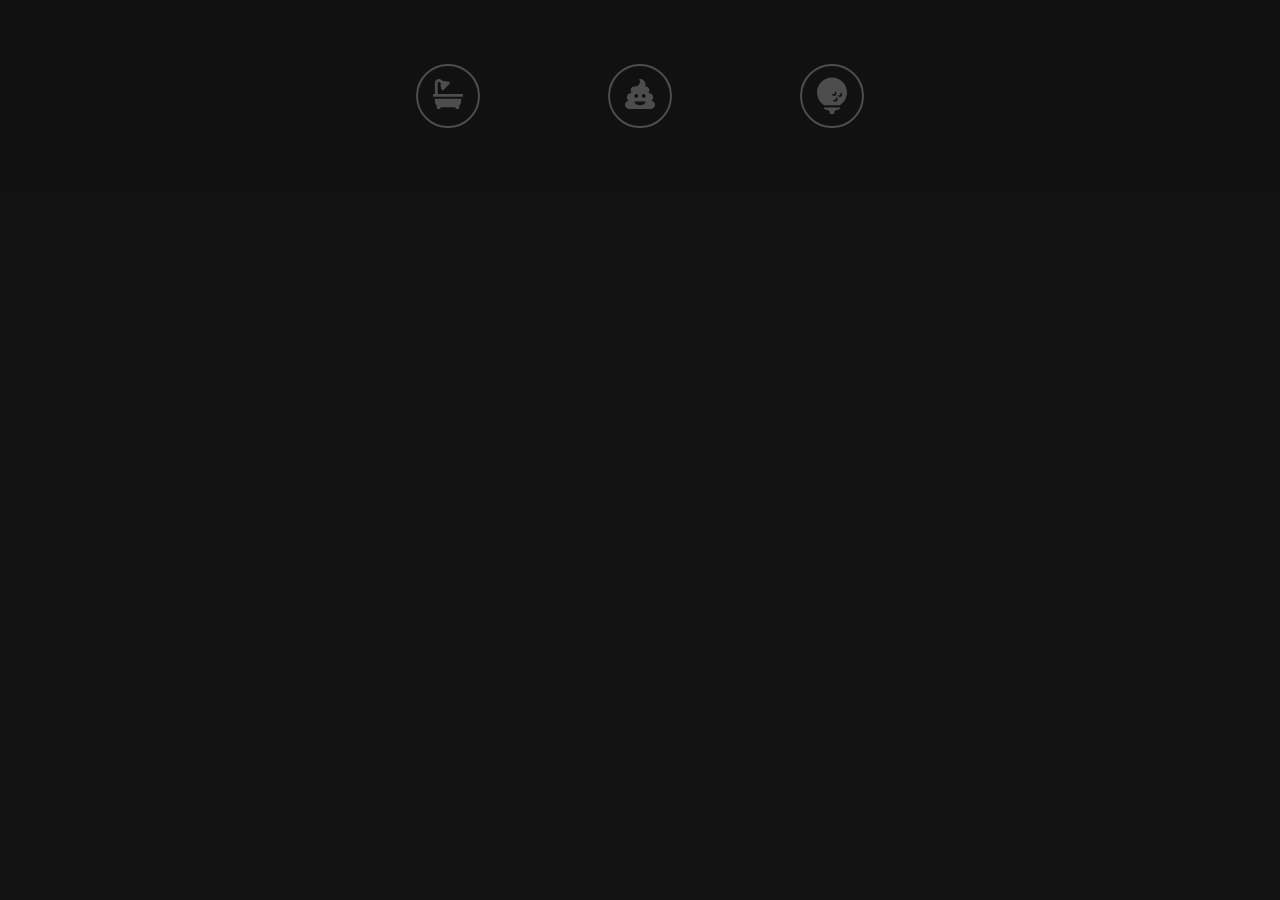
<file: gravityButtons.html>
<!DOCTYPE html>
<html lang="en">
  <head>
    <style>
      html {
        color-scheme: dark;
        -ms-overflow-style: none; /* IE and Edge */
        scrollbar-width: none; /* Firefox */
        overflow: hidden;
      }

      html::-webkit-scrollbar {
        display: none;
      }
      *,
      *::before,
      *::after {
        padding: 0;
        margin: 0;
        box-sizing: border-box;
      }

      .gravityButtons {
        background-color: #111;
        color: #fff;
        display: flex;
        place-items: center;
        justify-content: center;
      }

      .gravityButton {
        display: grid;
        place-items: center;
        width: 192px;
        aspect-ratio: 1;
        border-radius: 50%;
        /*border: 1px dashed #fff2;*/
      }

      .gravityButton > button {
        font: inherit;
        width: 64px;
        aspect-ratio: 1;
        background: none;
        border-radius: 50%;
        border: 2px solid #fff;
        transform: translate(var(--tx, 0), var(--ty, 0));
        opacity: var(--opacity, 0.25);
        cursor: pointer;
        transition: all 0.2s ease-out;
      }
      .gravityButton > button:hover,
      .gravityButton > button:focus-visible {
        --_fill: var(--color, #fff);
      }

      .gravityButton > button:focus-visible {
        outline: 2px solid #fff;
        outline-offset: 2px;
        opacity: 1;
      }

      .buttonIcon {
        width: 50%;
        fill: var(--_fill, #fff);
        transition: fill 0.3s;
      }
    </style>
  </head>
  <body>
    <div class="gravityButtons">
      <div class="gravityButton">
        <button style="--color: hotpink">
          <svg class="buttonIcon" viewBox="0 0 512 512" title="bath">
            <path
              d="M32,384a95.4,95.4,0,0,0,32,71.09V496a16,16,0,0,0,16,16h32a16,16,0,0,0,16-16V480H384v16a16,16,0,0,0,16,16h32a16,16,0,0,0,16-16V455.09A95.4,95.4,0,0,0,480,384V336H32ZM496,256H80V69.25a21.26,21.26,0,0,1,36.28-15l19.27,19.26c-13.13,29.88-7.61,59.11,8.62,79.73l-.17.17A16,16,0,0,0,144,176l11.31,11.31a16,16,0,0,0,22.63,0L283.31,81.94a16,16,0,0,0,0-22.63L272,48a16,16,0,0,0-22.62,0l-.17.17c-20.62-16.23-49.83-21.75-79.73-8.62L150.22,20.28A69.25,69.25,0,0,0,32,69.25V256H16A16,16,0,0,0,0,272v16a16,16,0,0,0,16,16H496a16,16,0,0,0,16-16V272A16,16,0,0,0,496,256Z"
            />
          </svg>
        </button>
      </div>

      <div class="gravityButton">
        <button style="--color: aquamarine">
          <svg class="buttonIcon" viewBox="0 0 512 512" title="poo">
            <path
              d="M451.4 369.1C468.7 356 480 335.4 480 312c0-39.8-32.2-72-72-72h-14.1c13.4-11.7 22.1-28.8 22.1-48 0-35.3-28.7-64-64-64h-5.9c3.6-10.1 5.9-20.7 5.9-32 0-53-43-96-96-96-5.2 0-10.2.7-15.1 1.5C250.3 14.6 256 30.6 256 48c0 44.2-35.8 80-80 80h-16c-35.3 0-64 28.7-64 64 0 19.2 8.7 36.3 22.1 48H104c-39.8 0-72 32.2-72 72 0 23.4 11.3 44 28.6 57.1C26.3 374.6 0 404.1 0 440c0 39.8 32.2 72 72 72h368c39.8 0 72-32.2 72-72 0-35.9-26.3-65.4-60.6-70.9zM192 256c17.7 0 32 14.3 32 32s-14.3 32-32 32-32-14.3-32-32 14.3-32 32-32zm159.5 139C341 422.9 293 448 256 448s-85-25.1-95.5-53c-2-5.3 2-11 7.8-11h175.4c5.8 0 9.8 5.7 7.8 11zM320 320c-17.7 0-32-14.3-32-32s14.3-32 32-32 32 14.3 32 32-14.3 32-32 32z"
            />
          </svg>
        </button>
      </div>

      <div class="gravityButton">
        <button style="--color: gold">
          <svg class="buttonIcon" viewBox="0 -50 416 562" title="golf-ball">
            <path
              d="M96 416h224c0 17.7-14.3 32-32 32h-16c-17.7 0-32 14.3-32 32v20c0 6.6-5.4 12-12 12h-40c-6.6 0-12-5.4-12-12v-20c0-17.7-14.3-32-32-32h-16c-17.7 0-32-14.3-32-32zm320-208c0 74.2-39 139.2-97.5 176h-221C39 347.2 0 282.2 0 208 0 93.1 93.1 0 208 0s208 93.1 208 208zm-180.1 43.9c18.3 0 33.1-14.8 33.1-33.1 0-14.4-9.3-26.3-22.1-30.9 9.6 26.8-15.6 51.3-41.9 41.9 4.6 12.8 16.5 22.1 30.9 22.1zm49.1 46.9c0-14.4-9.3-26.3-22.1-30.9 9.6 26.8-15.6 51.3-41.9 41.9 4.6 12.8 16.5 22.1 30.9 22.1 18.3 0 33.1-14.9 33.1-33.1zm64-64c0-14.4-9.3-26.3-22.1-30.9 9.6 26.8-15.6 51.3-41.9 41.9 4.6 12.8 16.5 22.1 30.9 22.1 18.3 0 33.1-14.9 33.1-33.1z"
            />
          </svg>
        </button>
      </div>
    </div>

    <script>
      document.querySelectorAll(".gravityButton").forEach((btn) => {
        btn.addEventListener("mousemove", (e) => {
          const rect = btn.getBoundingClientRect();
          const h = rect.width / 2;

          const x = e.clientX - rect.left - h;
          const y = e.clientY - rect.top - h;

          const r1 = Math.sqrt(x * x + y * y);
          const r2 = (1 - r1 / h) * r1;

          const angle = Math.atan2(y, x);
          const tx = Math.round(Math.cos(angle) * r2 * 100) / 100;
          const ty = Math.round(Math.sin(angle) * r2 * 100) / 100;

          const op = r2 / r1 + 0.25;

          btn.style.setProperty("--tx", `${tx}px`);
          btn.style.setProperty("--ty", `${ty}px`);
          btn.style.setProperty("--opacity", `${op}`);
        });

        btn.addEventListener("mouseleave", (e) => {
          btn.style.setProperty("--tx", "0px");
          btn.style.setProperty("--ty", "0px");
          btn.style.setProperty("--opacity", `${0.25}`);
        });
      });
    </script>
  </body>
</html>
</file>
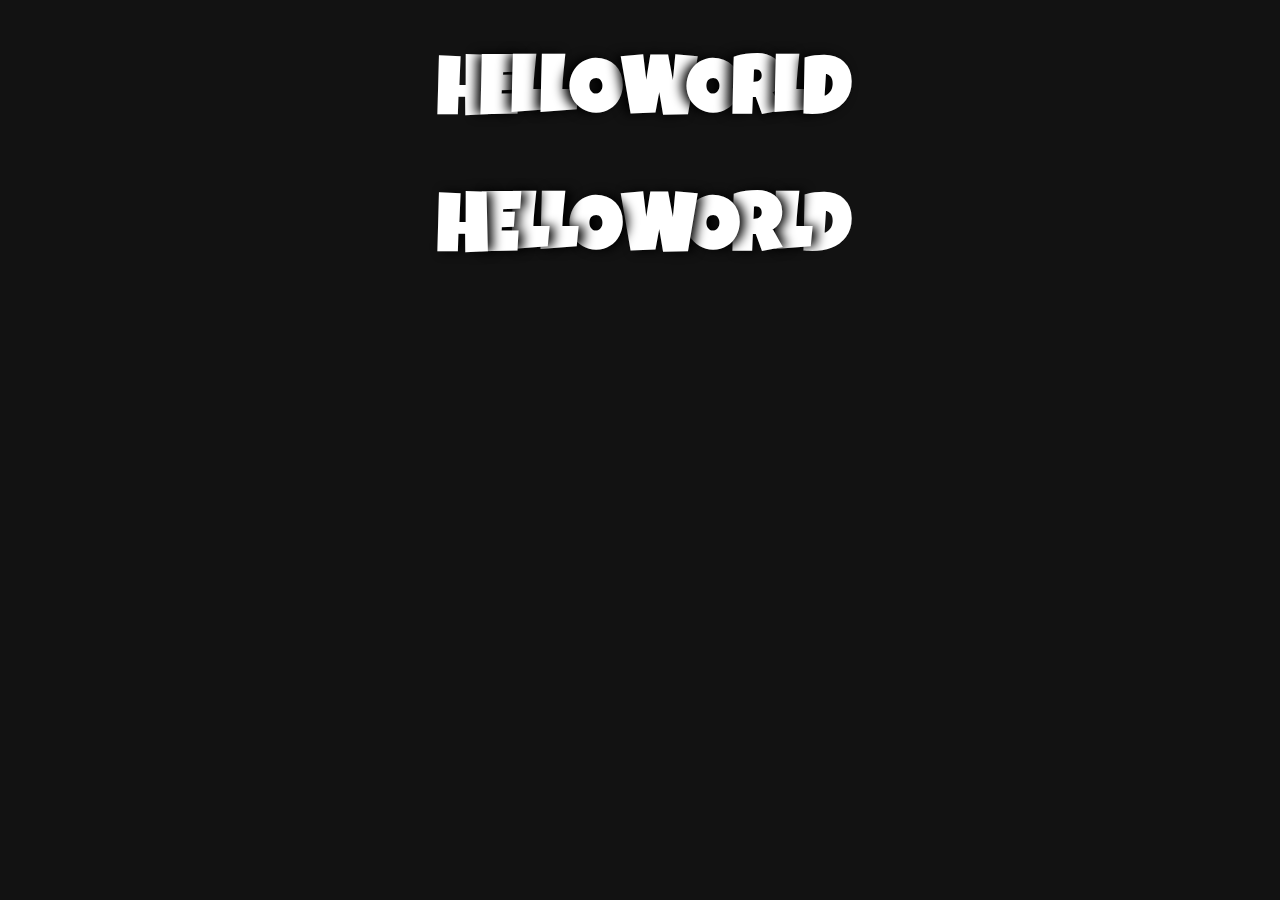
<file: helloWorldOverlap.html>
<!DOCTYPE html>
<html lang="en">
  <head>
    <style>
      @import url("https://fonts.googleapis.com/css2?family=Luckiest+Guy&display=swap");

      html {
        color-scheme: dark;
        -ms-overflow-style: none; /* IE and Edge */
        scrollbar-width: none; /* Firefox */
        overflow: hidden;
      }

      html::-webkit-scrollbar {
        display: none;
      }

      .title {
        text-align: center;
        font-size: calc(50px + 2.5vw);
        font-family: "Luckiest Guy", cursive;
        text-transform: uppercase;
      }

      .overlap {
        --overlap: 0.15ch;
        --shadow-offset: 0.1ch;
        --shadow-blur: 0.2ch;
        --shadow-color: black;
        letter-spacing: calc(var(--overlap) * -1);
        isolation: isolate;
      }

      .overlap-front {
        --mult: 1;
      }

      .overlap-back {
        --mult: -1;
      }

      .overlap > span {
        position: relative;
        z-index: calc(var(--index, 1) * var(--mult, 1));
      }

      .overlap-front > span:not(:first-of-type),
      .overlap-back > span:not(:last-of-type) {
        text-shadow: calc(var(--mult, 1) * var(--shadow-offset, 0) * -1) 0
          var(--shadow-blur, 0) var(--shadow-color, black);
      }
    </style>
  </head>

  <body>
    <h1 class="title overlap overlap-front">Hello World</h1>
    <h1 class="title overlap overlap-back">Hello World</h1>
  </body>

  <script>
    // Get text to anime
    const overlapEls = document.querySelectorAll(".overlap") || [];

    // Give effect to each letter
    overlapEls.forEach((el) => {
      const chars = [...el.textContent];
      el.innerHTML = "";
      chars.forEach((char, index) => {
        const span = document.createElement("span");
        span.textContent = char;
        span.style.setProperty("--index", index);
        el.append(span);
      });
    });
  </script>
</html>
</file>
